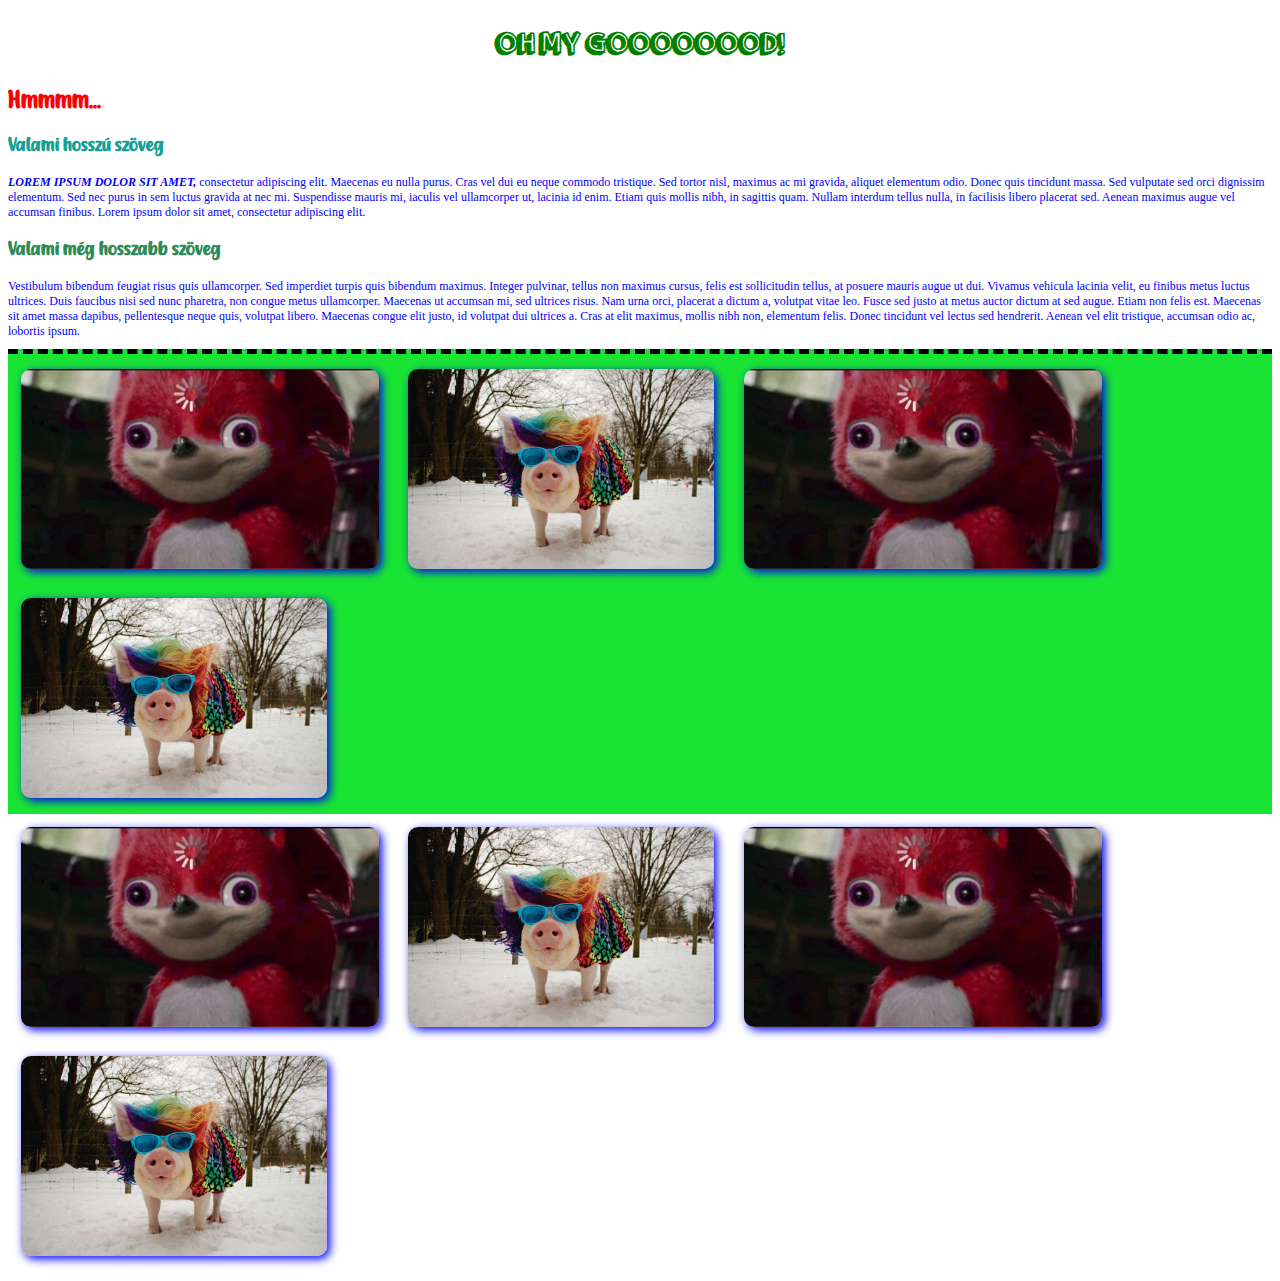
<file: index.html>
<!DOCTYPE html>
<html lang="en">

<head>
    <meta charset="UTF-8">
    <meta http-equiv="X-UA-Compatible" content="IE=edge">
    <meta name="viewport" content="width=device-width, initial-scale=1.0">
    <title>CSS gyakorlás</title>

    <link rel="stylesheet" href="CSS/style.css">
</head>

<body>
    <h1>Oh my goooooood!</h1>
    <h2>Hmmmm...</h2>
    <h3 id="valamihosszu">Valami hosszú szöveg</h3>
    <p> <span class="vastag">Lorem ipsum dolor sit amet,</span> consectetur adipiscing elit. Maecenas eu nulla purus. Cras vel dui eu neque commodo
        tristique. Sed tortor nisl, maximus ac mi gravida, aliquet elementum odio. Donec quis tincidunt massa. Sed
        vulputate sed orci dignissim elementum. Sed nec purus in sem luctus gravida at nec mi. Suspendisse mauris mi,
        iaculis vel ullamcorper ut, lacinia id enim. Etiam quis mollis nibh, in sagittis quam. Nullam interdum tellus
        nulla, in facilisis libero placerat sed. Aenean maximus augue vel accumsan finibus. Lorem ipsum dolor sit amet,
        consectetur adipiscing elit. </p>
    <h3 id="valamimeghosszabb">Valami még hosszabb szöveg</h3>
    <p> Vestibulum bibendum feugiat risus quis ullamcorper. Sed imperdiet turpis quis bibendum maximus. Integer
        pulvinar, tellus non maximus cursus, felis est sollicitudin tellus, at posuere mauris augue ut dui. Vivamus
        vehicula lacinia velit, eu finibus metus luctus ultrices. Duis faucibus nisi sed nunc pharetra, non congue metus
        ullamcorper. Maecenas ut accumsan mi, sed ultrices risus. Nam urna orci, placerat a dictum a, volutpat vitae
        leo. Fusce sed justo at metus auctor dictum at sed augue. Etiam non felis est. Maecenas sit amet massa dapibus,
        pellentesque neque quis, volutpat libero. Maecenas congue elit justo, id volutpat dui ultrices a. Cras at elit
        maximus, mollis nibh non, elementum felis. Donec tincidunt vel lectus sed hendrerit. Aenean vel elit tristique,
        accumsan odio ac, lobortis ipsum.</p>
    <div class="image_div">
        <img src="img/da_way.jpg" alt="Nem múkodik">
        <img src="img/roficool.jpg" alt="Nem múködik">
        <img src="img/da_way.jpg" alt="Nem múkodik">
        <img src="img/roficool.jpg" alt="Nem múködik">
    </div>
    <img src="img/da_way.jpg" alt="Nem múkodik">
    <img src="img/roficool.jpg" alt="Nem múködik">
    <img src="img/da_way.jpg" alt="Nem múkodik">
    <img src="img/roficool.jpg" alt="Nem múködik">
</body>

</html>
</file>
<file: CSS/style.css>
@font-face {
    font-family: "Orangejuice";
    src: url("fonts/orange juice 2.0.ttf");
    font-weight: 500;
}
@font-face {
    font-family: "Mango";
    src: url("fonts/Racy\ Mango\ [Regular]\ Font\ by\ 7NTypes.otf");
    font-weight: 500;
}

h1 {
    color: #008000;
    font-family: Orangejuice;
    text-align: center;
    text-transform: uppercase;
}
h2 {
    color: #ff0000;
    font-family: Mango
}
 p {
    color: blue;
    font-size: 12px;
    font-family: fantasy;
    margin: 10px 0px;
}
.vastag{
    font-style: italic;
    font-weight: normal;
    text-transform: uppercase;
    font-weight: bold;
}
h3 {
    color: seagreen;
    font-family: Mango;
}
#valamihosszu{
    color: rgb(20, 160, 148);
}
.image_div{
    background-color: rgb(25, 228, 52);
    border-top: dashed 5px black;
    padding-top: 2px;
}

img{
    height: 200px;
    box-shadow: 3px 3px 10px blue;
    margin: 1%;
    border-radius: 10px;
}
</file>
